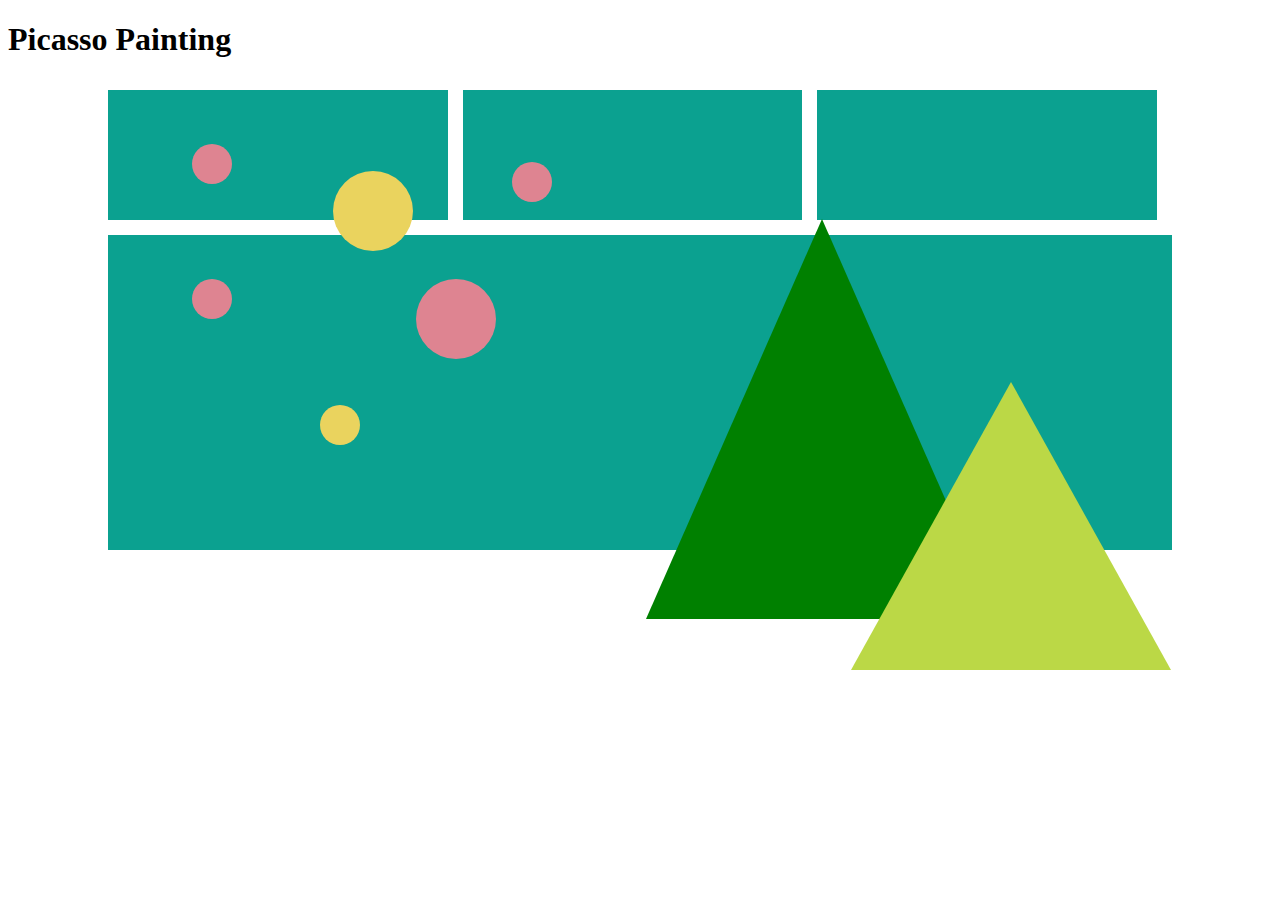
<file: index.html>
<!DOCTYPE html>
<html lang="en">
<head>
  <meta charset="UTF-8">
  <meta name="viewport" content="width=device-width, initial-scale=1.0">
  <title>Picasso Painting</title>
  <link rel="stylesheet" href="style.css"?>
</head>
<body>
  <h1>Picasso Painting</h1>

  <div class="container">
    <div class="item item1"></div>
    <div class="item item2"></div>
    <div class="item item3"></div>
    <div class="item item4"></div>
    <div class="item item5"></div>

    <div class="circle1"></div>
    <div class="circle2"></div>
    <div class="circle3"></div>
    <div class="circle4"></div>
    <div class="circle5"></div>
    <div class="circle6"></div>
  </div>

  <!-- triangles -->
  <div class="large-triangle"></div>
  <div class="small-triangle"></div>

</body>
</html>
</file>
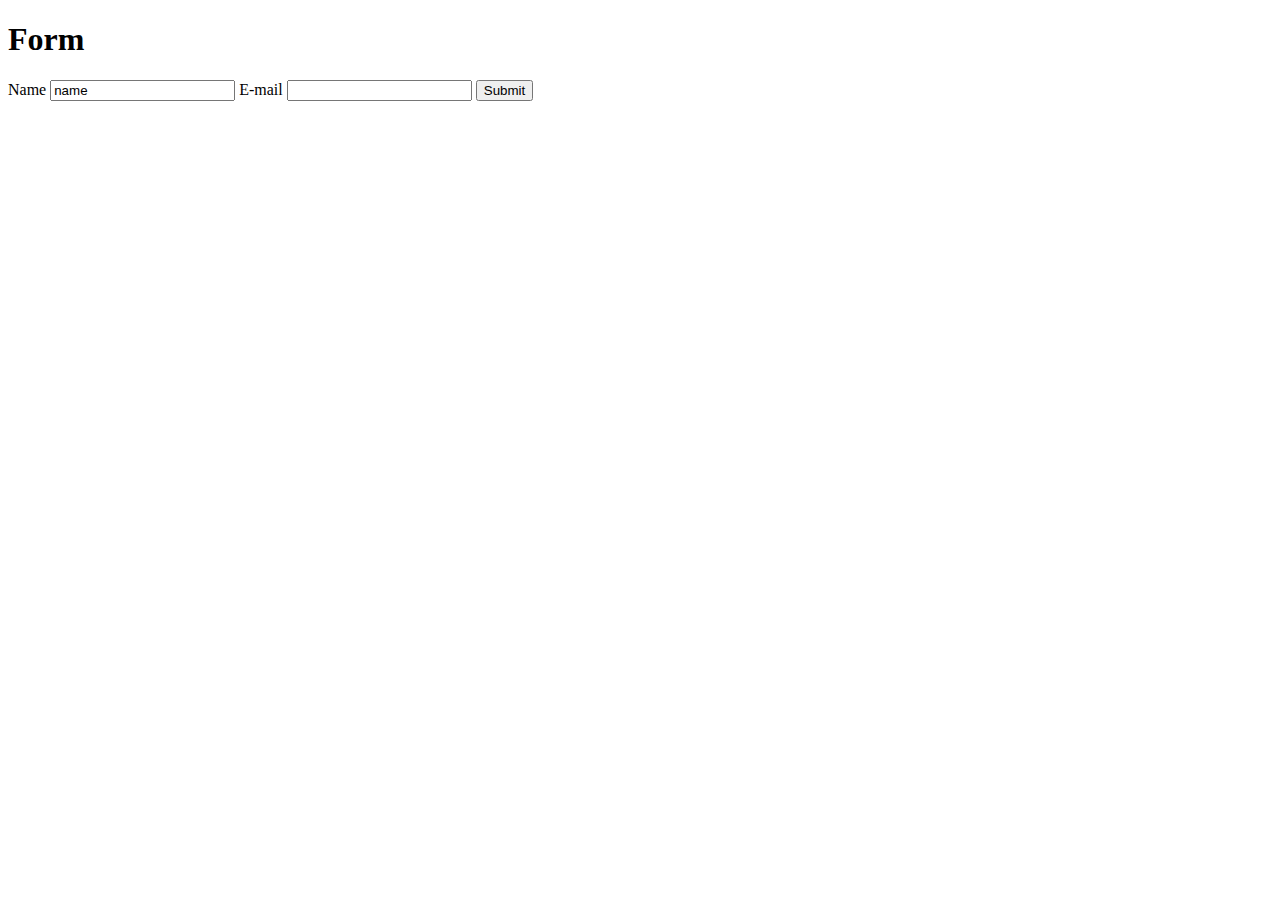
<file: form.html>
<!DOCTYPE html>
<html lang="en">
<head>
  <meta charset="UTF-8">
  <meta name="viewport" content="width=device-width, initial-scale=1.0">
  <title>Form</title>
  <link rel="stylesheet" href="style.css"/>
</head>
<body>
  
<h1>Form</h1>

<form action="./submit.html">
  <label>Name
    <input type="text" value="name"/>
  </label>
  <label>E-mail
    <input type="email" value=""/>
  </label>
  <button type="submit">Submit</button>
</form>

</body>
</html>
</file>
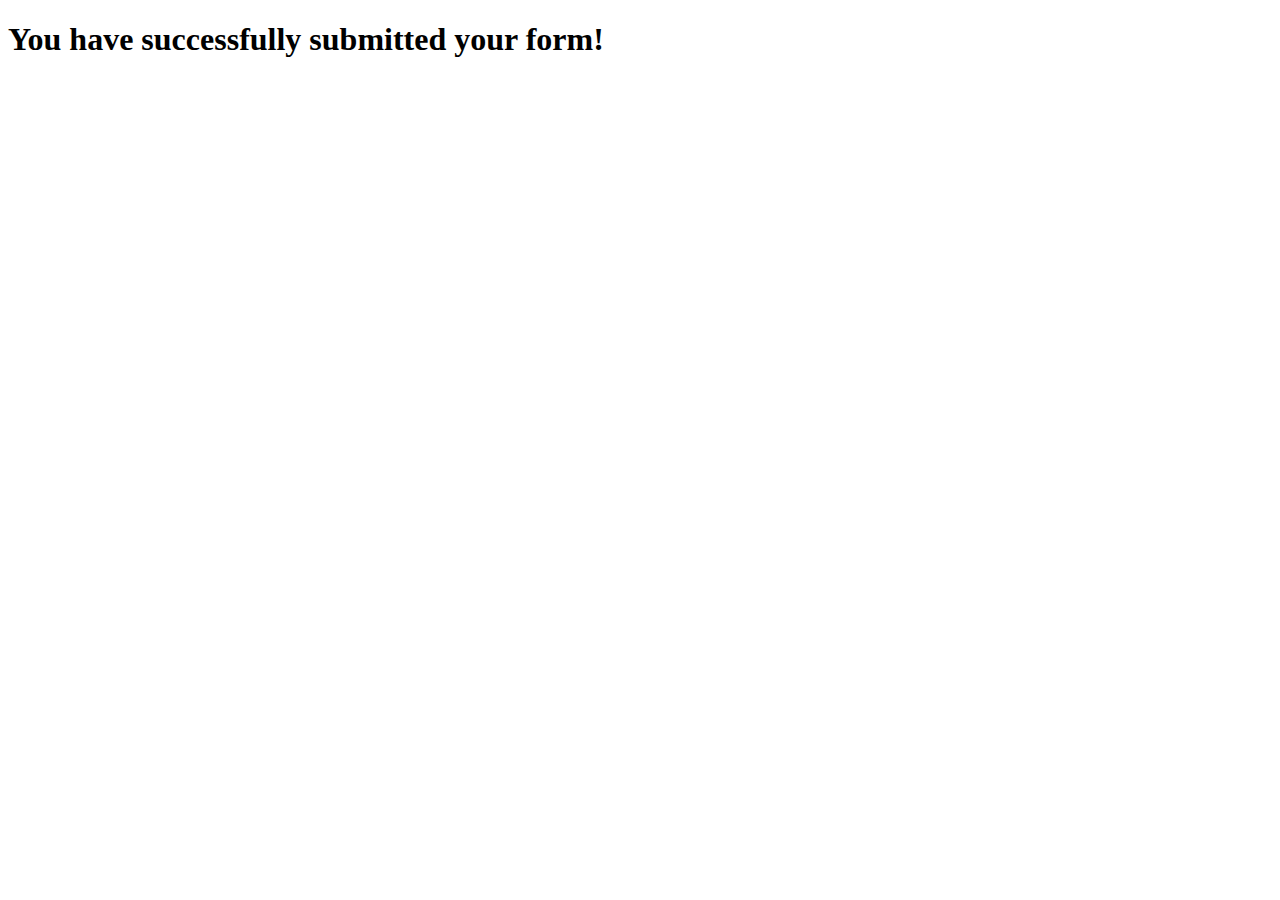
<file: submit.html>
<!DOCTYPE html>
<html lang="en">
<head>
  <meta charset="UTF-8">
  <meta name="viewport" content="width=device-width, initial-scale=1.0">
  <title>Success!</title>
</head>
<body>
  <h1>You have successfully submitted your form!</h1>
</body>
</html>
</file>
<file: style.css>
.container {
  padding: 10px 100px;
  display: grid;
  grid-gap: 15px;
  grid-template-columns: 1fr 1fr 1fr;
  grid-template-rows: 130px 130px 130px 25px;

}


/* css for the blocks */
.item1 {
  background-color: rgb(11, 161, 144);
  grid-column: 1 / 2;
  grid-row: 1 / 2;
}

.item2 {
  background-color: rgb(11, 161, 144);
  grid-column: 2 / 3;
  grid-row: 1 / 2;
}

.item3 {
  background-color: rgb(11, 161, 144);
  grid-column: 3 / 4;
  grid-row: 1 / 2;
}

.item4 {
  background-color: rgb(11, 161, 144);
  grid-column: 1 / 5;
  grid-row: 2 / 5;
}

/* css for the green line */
.item5 {
  background-color: rgb(174, 220, 74);
  grid-column: 1 / 5;
  grid-row: 5 / 6;
}


/* css for circles */
.circle1 {
  background-color: rgb(222, 132, 145);
  border-radius: 50%;
  width: 2.5rem;
  height: 2.5rem;
  position: absolute;
  top: 16%;
  left: 15%;
}

.circle2 {
  background-color: rgb(234, 211, 94);
  border-radius: 50%;
  width: 5rem;
  height: 5rem;
  position: absolute;
  top: 19%;
  left: 26%;
}

.circle3 {
  background-color: rgb(222, 132, 145);
  border-radius: 50%;
  width: 2.5rem;
  height: 2.5rem;
  position: absolute;
  top: 18%;
  left: 40%;
}

.circle4 {
  background-color: rgb(222, 132, 145);
  border-radius: 50%;
  width: 2.5rem;
  height: 2.5rem;
  position: absolute;
  top: 31%;
  left:15%;
}

.circle5 { 
  background-color: rgb(234, 211, 94);
  border-radius: 50%;
  width: 2.5rem;
  height: 2.5rem;
  position: absolute;
  top: 45%;
  left: 25%;

}

.circle6 {
  background-color: rgb(222, 132, 145);
  border-radius: 50%;
  width: 5rem;
  height: 5rem;
  position: absolute;
  top: 31%;
  left:32.5%;
}

/* css for the triangles */
.large-triangle {
  height: 0;
  width: 0;

  border-left: 11rem solid transparent;
  border-right: 11rem solid transparent;
  border-bottom: 25rem solid green;

  position: absolute;
  top: 24.3%;
  left: 50.5%;
}

.small-triangle {
  height: 0;
  width: 0;

  border-left: 10rem solid transparent;
  border-right: 10rem solid transparent;
  border-bottom: 18rem solid rgb(187, 216, 70);

  position: absolute;
  top: 42.4%;
  left: 66.5%;
}
</file>
